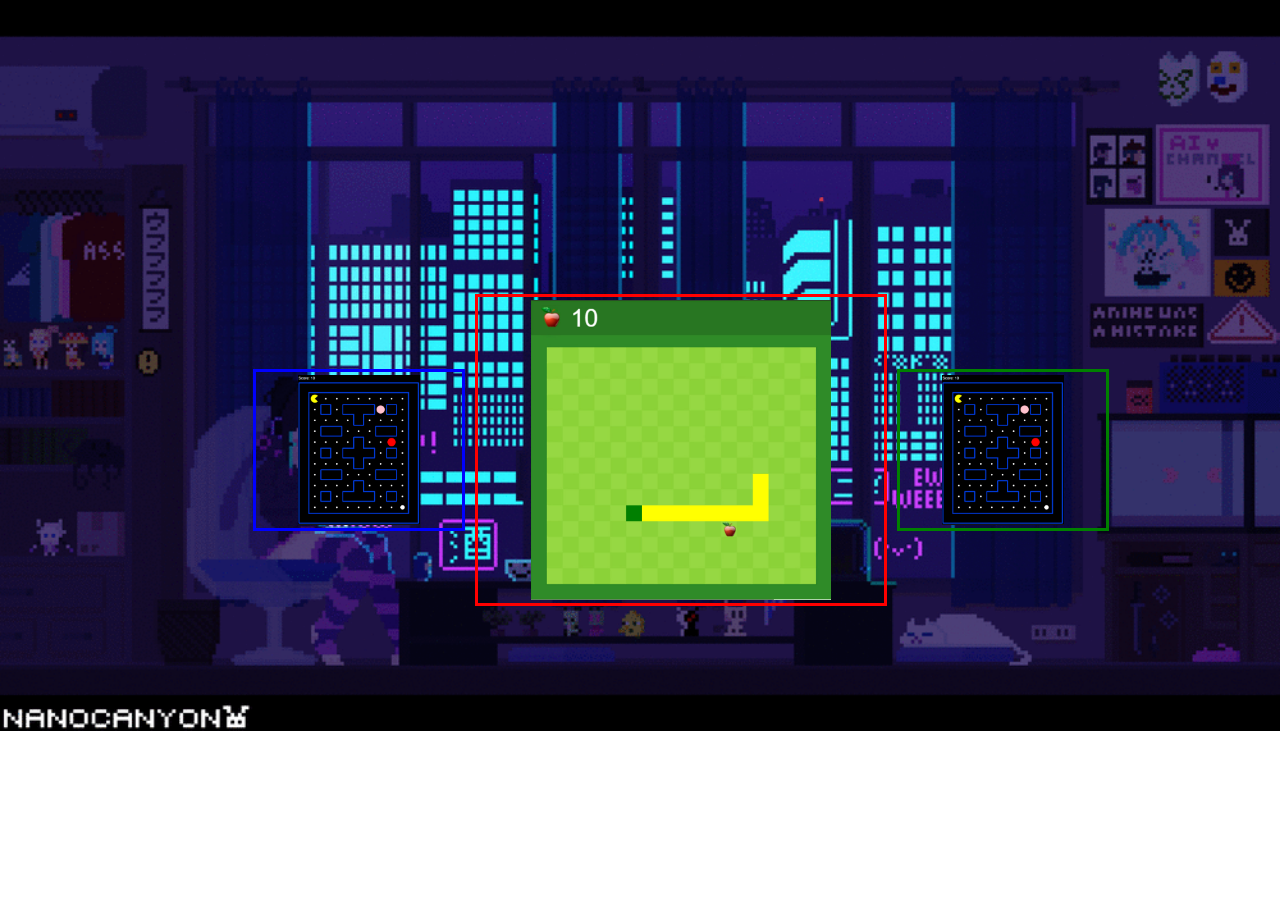
<file: carousel.html>
<html>
<head>
    <script src="scripts/jquery-3.6.0.min.js"></script>
    <link href="style/carousel.css" rel="stylesheet" />
    <script src="scripts/carousel.js"></script>
</head>
<body>
    <audio src="./sounds/2-track-2.mp3" autoplay="autoplay">
        Тег audio не поддерживается вашим браузером. Необходимо обновить браузер!
    </audio>

    <div class="carousel">
        <div class="first image-container thrid">
            <img src="images/Soccer0.jpg" alt="">
        </div>
        <div class="prev image-container secondary">
            <img src="images/Soccer1.jpg" alt="">
        </div>
        <div class="current image-container">
            <img src="images/Soccer2.jpg" alt="">
        </div>
        <div class="next image-container secondary">
            <img src="images/Soccer3.jpg" alt="">
        </div>
        <div class="last image-container thrid">
            <img src="images/Soccer4.jpg" alt="">
        </div>
    </div>
</body>

</html>
</file>
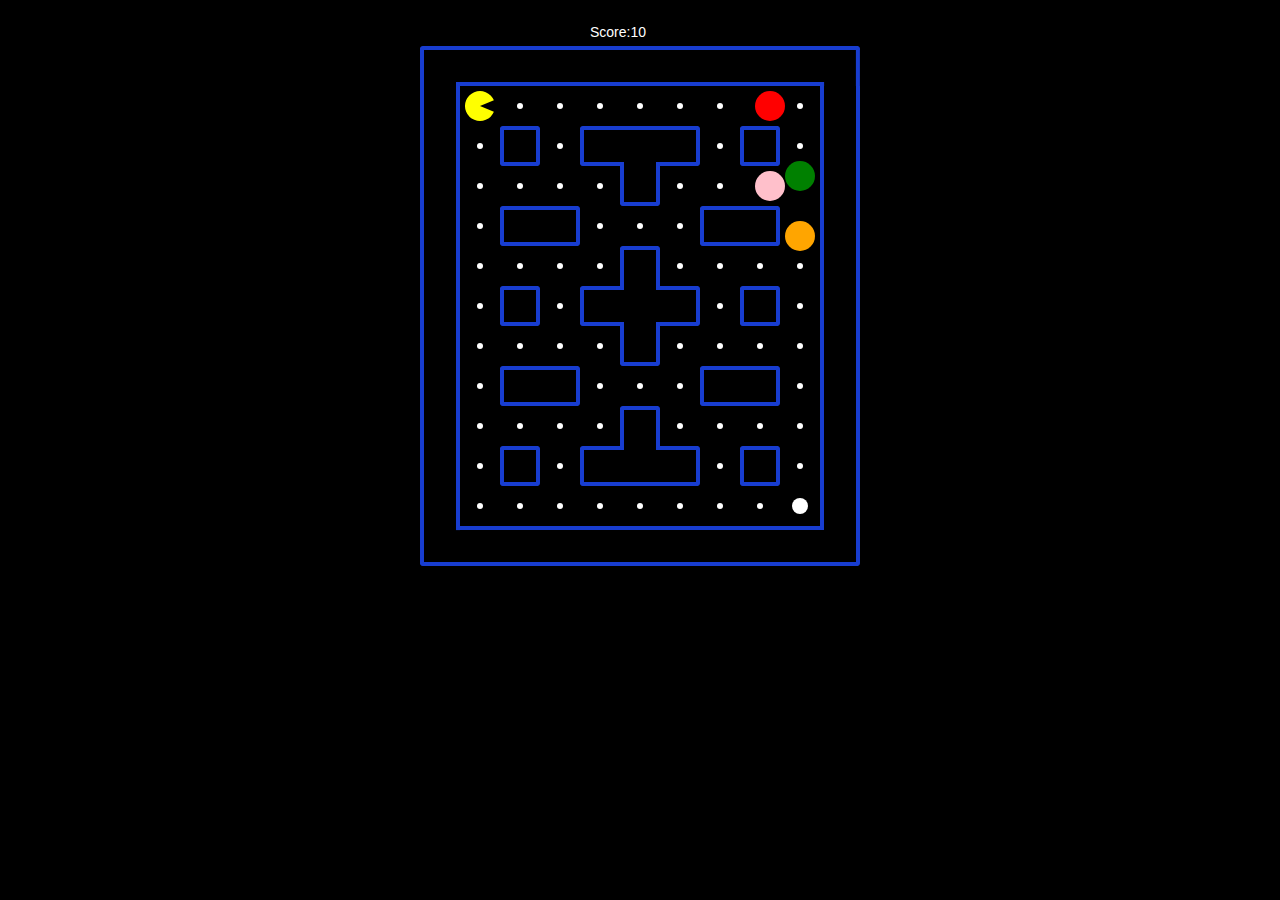
<file: pacman.html>
<!DOCTYPE html>
<html lang="en">
<head>
    <meta charset="UTF-8">
    <meta http-equiv="X-UA-Compatible" content="IE=edge">
    <meta name="viewport" content="width=device-width, initial-scale=1.0">
    <title>Document</title>
</head>
<body>
    <style>
    body{
        margin: 0px;
        background-color: black;
        padding: 10px 20px;
    }
    canvas{
    display: block;
    margin: 0 auto;
    }
    p{
        display: flex;
        color: white;
        font-family: sans-serif;
        font-size: 14px;
        margin-bottom: 6px;
        margin-left: 570px;
    }
    </style>
    <p>
        <span>Score: </span><span id="scoreEl">0</span>
    </p>
    <canvas></canvas>
    <script src="./scripts/pacman.js"></script>
</body>
</html>
</file>
<file: style/carousel.css>
html {
    background: url('../images/background2.gif') no-repeat; /* Задаём фон GIF-картинкой */
    height: 100%; /* 100% высота страницы */
    background-size: 100%;
}

.carousel {
    display: flex;
    align-items: center;
    margin: 0 auto;
    vertical-align: middle;
    position: absolute;
	top: 50%;
	height: 240px;
	margin-top: -120px; /* минус от половины высоты */
    margin-left: 240px;
}

.current{
    width: 400px;
    height: 300px;
}

.secondary{
    width: 200px;
    height: 150px;
}

.image-container{
    display: flex;
    justify-content: center;
    align-items: center;
    border: 3px red solid;
    margin: 5px;
    padding: 3px;
}

.image-container img{
    max-width: 100%;
    max-height: 100%;
}

.next{
    border-color: green;
}

.prev{
    border-color: blue;
}

.last{
    border-color: blueviolet;
}

.thrid{
    width: 0;
    height: 0;
    padding: 0;
    margin: 0;
    border-width: 0;
}
</file>
